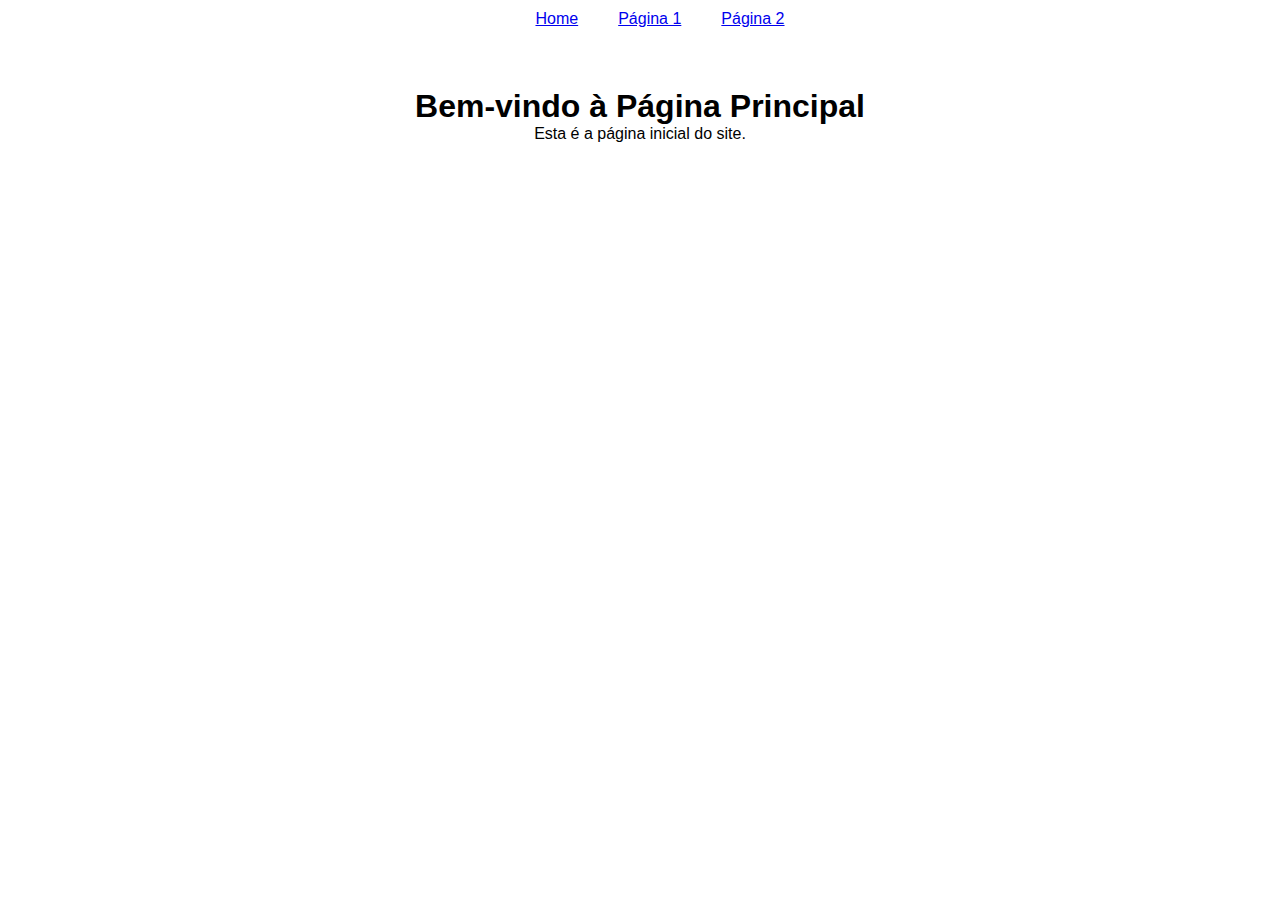
<file: index.html>
<!DOCTYPE html>
<html lang="pt-br">
<head>
    <meta charset="UTF-8">
    <meta name="viewport" content="width=device-width, initial-scale=1.0">
    <title>Home</title>
    <link rel="stylesheet" href="style.css">
</head>
<body>
    <!-- Cabeçalho com barra de navegação -->
    <header>
        <nav>
            <ul>
                <li><a href="index.html">Home</a></li>
                <li><a href="page1.html">Página 1</a></li>
                <li><a href="page2.html">Página 2</a></li>
            </ul>
        </nav>
    </header>

    <!-- Conteúdo principal -->
    <main>
        <h1>Bem-vindo à Página Principal</h1>
        <p>Esta é a página inicial do site.</p>
    </main>
</body>
</html>
</file>
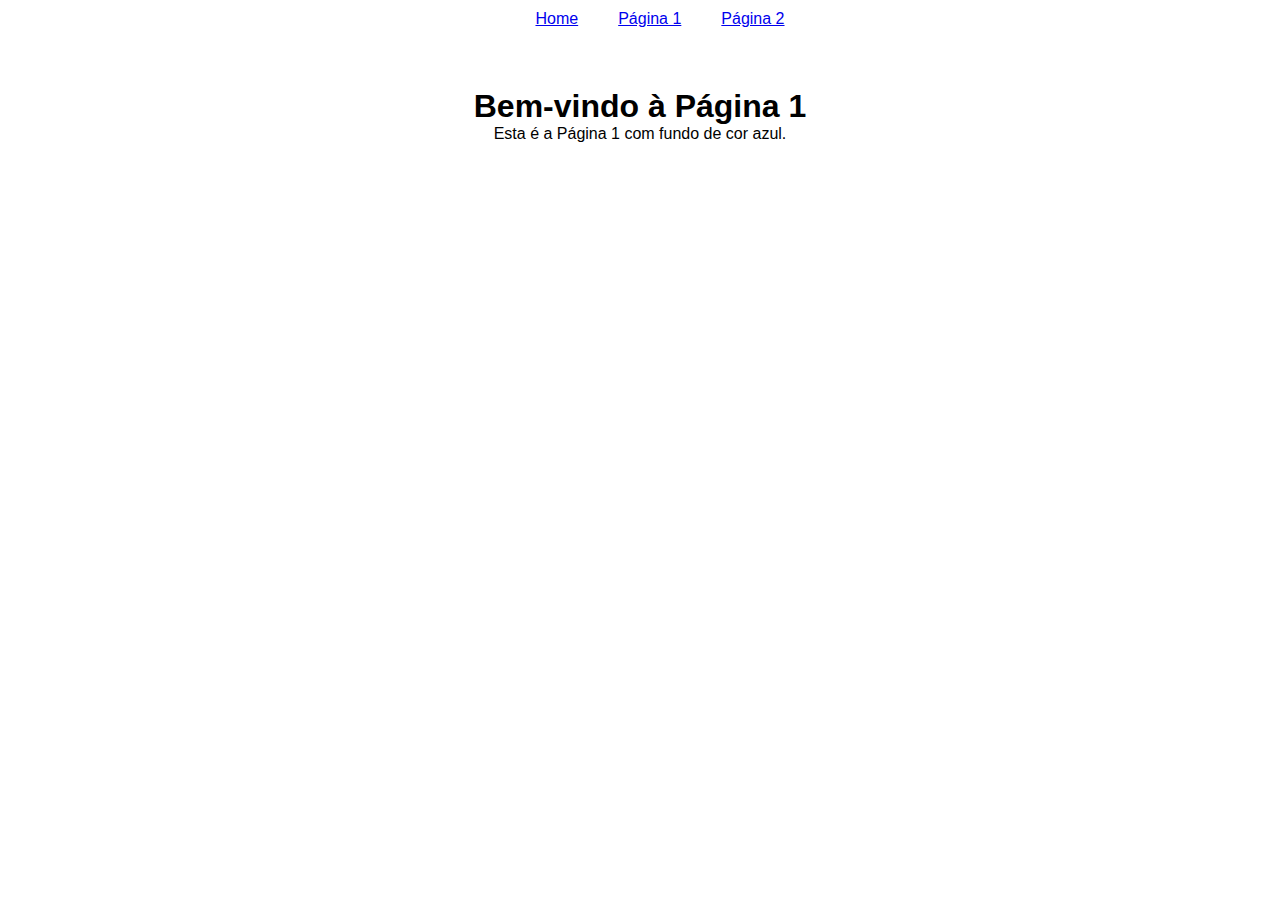
<file: page1.html>
<!DOCTYPE html>
<html lang="pt-br">
<head>
    <meta charset="UTF-8">
    <meta name="viewport" content="width=device-width, initial-scale=1.0">
    <title>Página 1</title>
    <link rel="stylesheet" href="style.css">
</head>
<body>
    <!-- Cabeçalho com barra de navegação -->
    <header>
        <nav>
            <ul>
                <li><a href="index.html">Home</a></li>
                <li><a href="page1.html">Página 1</a></li>
                <li><a href="page2.html">Página 2</a></li>
            </ul>
        </nav>
    </header>

    <!-- Conteúdo da página 1 -->
    <main>
        <h1>Bem-vindo à Página 1</h1>
        <p>Esta é a Página 1 com fundo de cor azul.</p>
    </main>
</body>
</html>
</file>
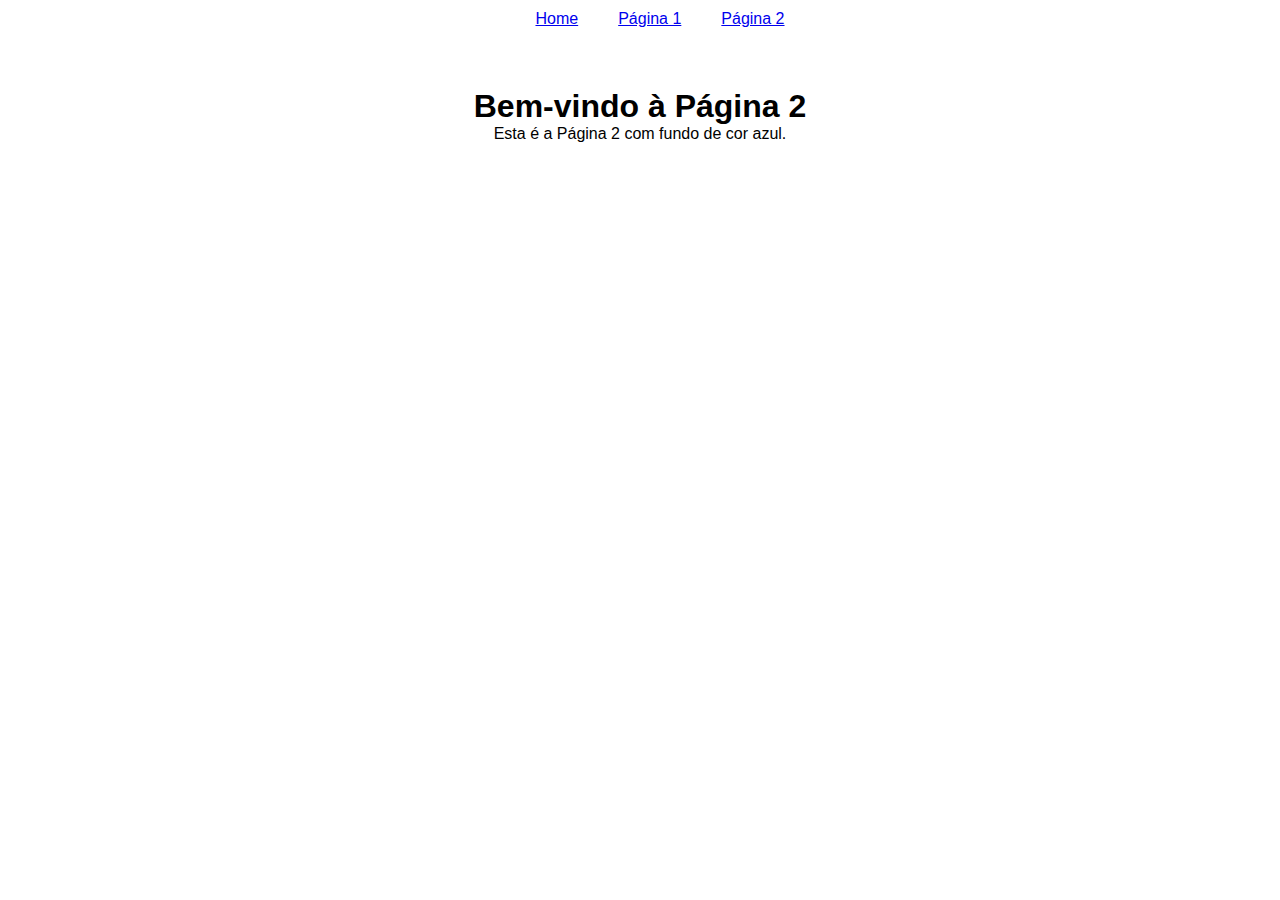
<file: page2.html>
<!DOCTYPE html>
<html lang="pt-br">
<head>
    <meta charset="UTF-8">
    <meta name="viewport" content="width=device-width, initial-scale=1.0">
    <title>Página 2</title>
    <link rel="stylesheet" href="style.css">
</head>
<body>
    <!-- Cabeçalho com barra de navegação -->
    <header>
        <nav>
            <ul>
                <li><a href="index.html">Home</a></li>
                <li><a href="page1.html">Página 1</a></li>
                <li><a href="page2.html">Página 2</a></li>
            </ul>
        </nav>
    </header>

    <!-- Conteúdo da página 2 -->
    <main>
        <h1>Bem-vindo à Página 2</h1>
        <p>Esta é a Página 2 com fundo de cor azul.</p>
    </main>
</body>
</html>
</file>
<file: style.css>
* {
    margin: 0;
    font-family: 'arial';
    text-align: 'center';
}

header {
    background-color: #ffffff;
    color: rgb(0, 82, 246);
    padding: 10px 0;
}

nav ul {
    list-style-type: none;
    display: flex;
    justify-content: center;
}

nav ul li {
    margin: 0 20px;
}S

nav ul li a {
    text-decoration: none;
    color: white;
    font-size: 18px;
}

nav ul li a:hover {
    color: #5162e1;
}

/* Estilos específicos para as páginas */
main {
    text-align: center;
    padding: 50px;
}

/* Cores de fundo para cada página */
body {
    background-color: #fff;
}

.index {
    background-color: #f0f0f0;
}

.page1 {
    background-color: #00ff1e;
    color: white;
}

.page2 {
    background-color: #2196F3;
    color: white;
}
</file>
